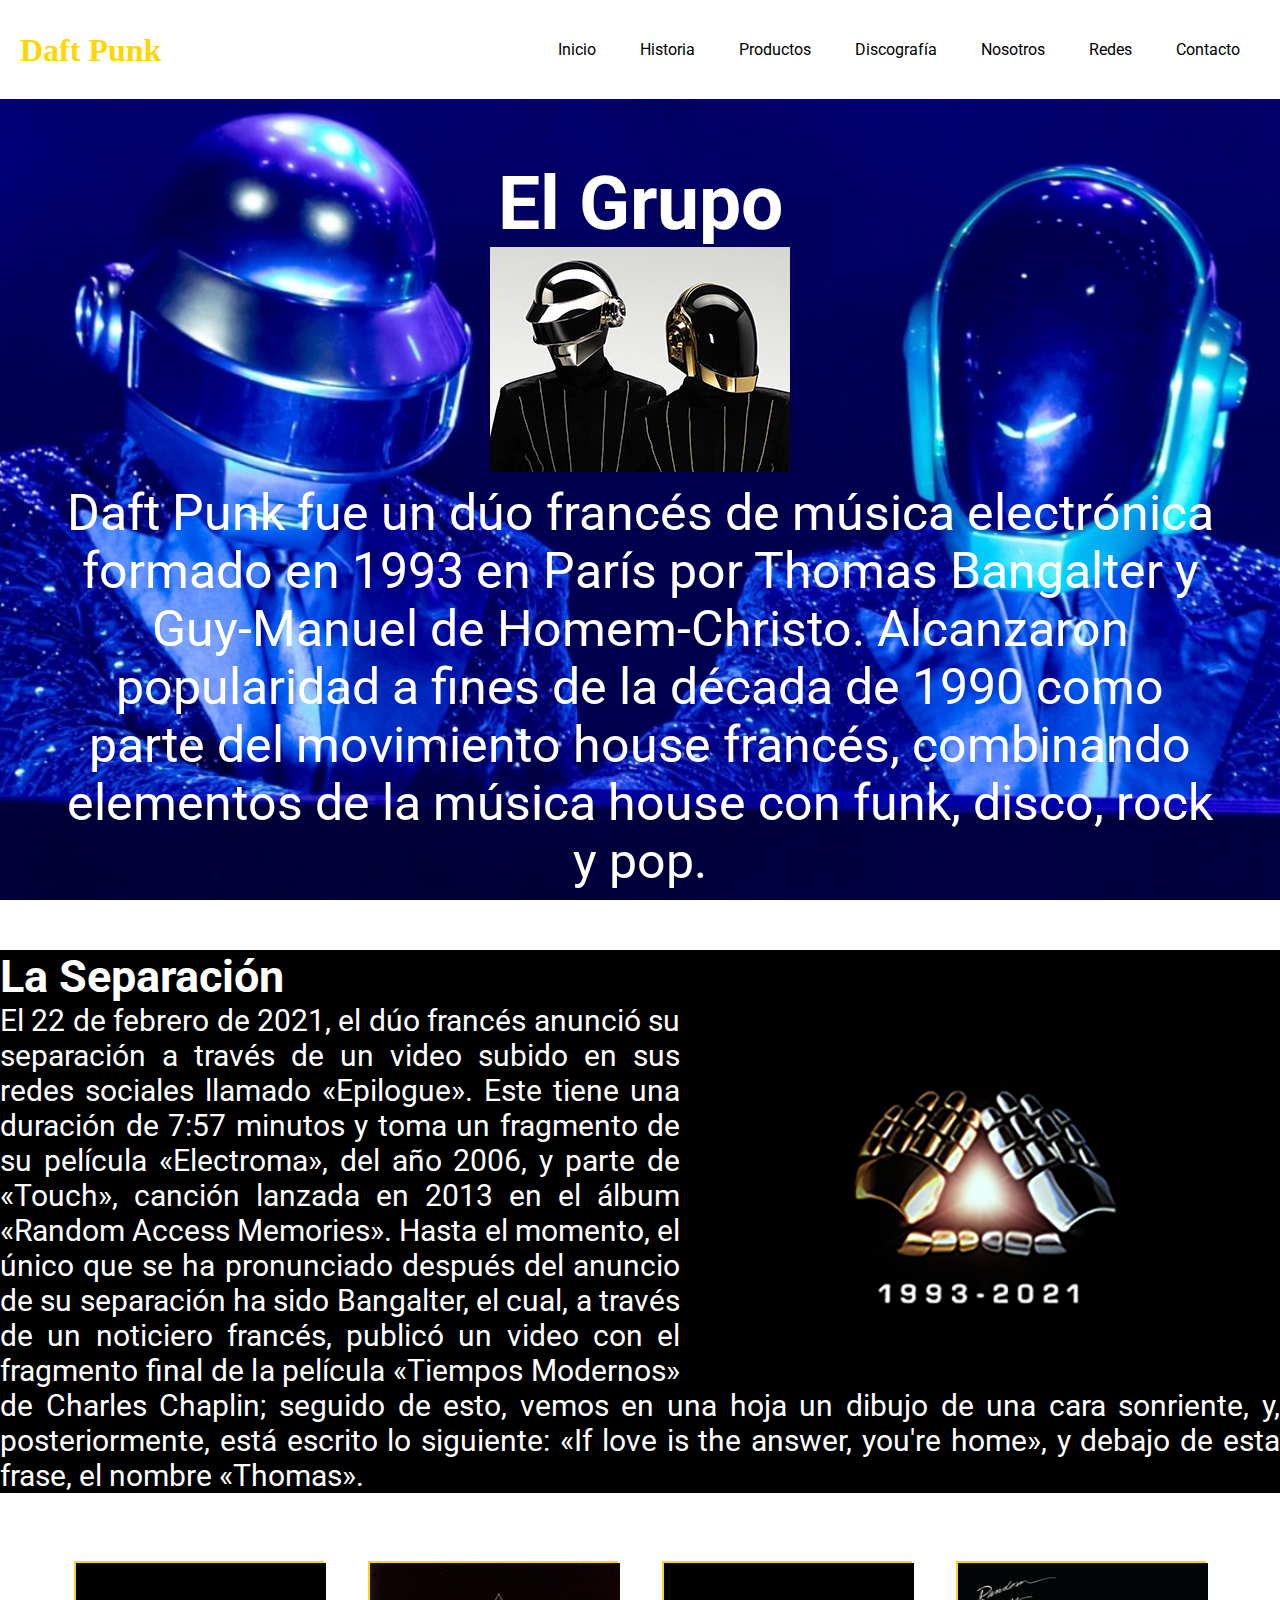
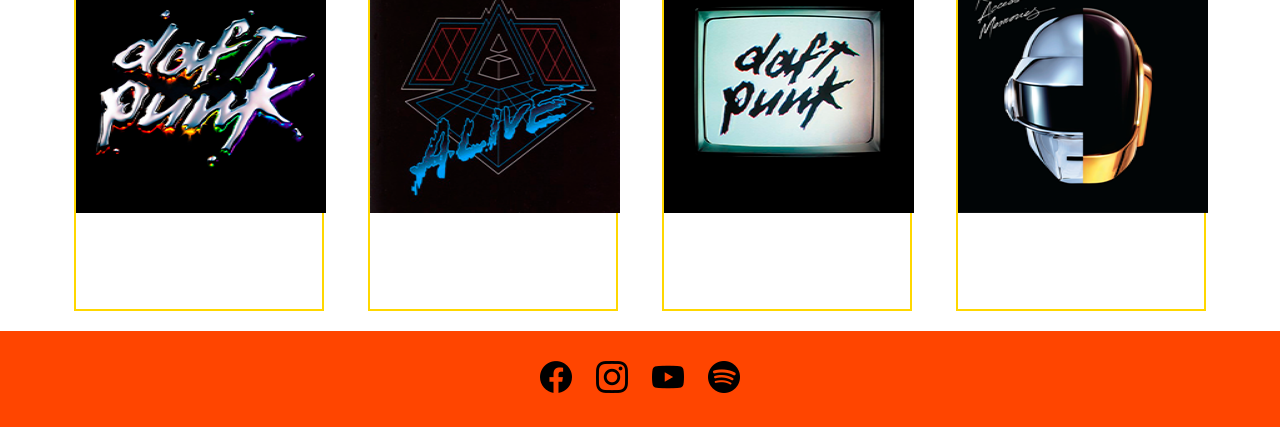
<file: index.html>
<!DOCTYPE html>
<html lang="es">
<head>
    <meta charset="UTF-8">
    <meta name="viewport" content="width=device-width, initial-scale=1.0">
    <link rel="icon" type="image/jpg" href="./img/favicon.png">
    <link rel="stylesheet" href="./css/style.css">
    <title>Daft Punk</title>
</head>
<body>
    <header>
        <h1><a href="./index.html">Daft Punk</a></h1>

        <!-- LISTA NO ORDENADA -->
        <nav>
            <ul>
                <li><a href="./index.html">Inicio</a></li>
                <li><a href="./pages/historia.html">Historia</a></li>
                <li><a href="#productos">Productos</a></li>
                <li><a href="./pages/discografia.html">Discografía</a></li>
                <li><a href="./pages/nosotros.html">Nosotros</a></li>
                <li><a href="#footer">Redes</a></li>
                <li><a href="./pages/contacto.html">Contacto</a></li>
            </ul>
        </nav>
    </header>
    <main>
        <section class="hero">
            <h2>El Grupo</h2>
            <img src="./img/daft-punk.jpg" alt="">
                <p>Daft Punk fue un dúo francés de música electrónica formado en 1993 en París por Thomas Bangalter y Guy-Manuel de Homem-Christo. Alcanzaron popularidad a fines de la década de 1990 como parte del movimiento house francés, 
                    combinando elementos de la música house con funk, disco, rock y pop.</p>
        </section>
        <section class="separacion">
            <h2>La Separación</h2>
            <img src="./img/Daft-Punk-breakup.png" alt="">
                <p>El 22 de febrero de 2021, el dúo francés anunció su separación a través de un video subido en sus redes sociales llamado «Epilogue». Este tiene una duración de 7:57 minutos y toma un fragmento de su película «Electroma», 
                    del año 2006, y parte de «Touch», canción lanzada en 2013 en el álbum «Random Access Memories». Hasta el momento, el único que se ha pronunciado después del anuncio de su separación ha sido Bangalter, el cual, a través 
                    de un noticiero francés, publicó un video con el fragmento final de la película «Tiempos Modernos» de Charles Chaplin; seguido de esto, vemos en una hoja un dibujo de una cara sonriente, y, posteriormente, está escrito 
                    lo siguiente: «If love is the answer, you're home», y debajo de esta frase, el nombre «Thomas». </p>
        </section>
        <section id="productos" class="productos">
            <h2>Productos</h2>
            <div>
                <!-- IMAGEN -->
                <img src="./img/Discovery.png" alt="portada disco discovery">
                <h3>Discovery</h3>
                <!-- BOTON -->
                <a href="">COMPRAR</a>
            </div>
            <div>
                <!-- IMAGEN -->
                <img src="./img/Alive_2007.png" alt="portada disco alive 2007">
                <h3>Alive 2007</h3>
                <!-- BOTON -->
                <a href="">COMPRAR</a>
            </div>
            <div>
                <!-- IMAGEN -->
                <img src="./img/human_after_all.png" alt="portada disco human after all">
                <h3>Human After All</h3>
                <!-- BOTON -->
                <a href="">COMPRAR</a>
            </div>
            <div>
                <!-- IMAGEN -->
                <img src="./img/Random_Access_Memories.png" alt="portada disco random access memories">
                <h3>Ramdom Access Memories</h3>
                <!-- BOTON -->
                <a href="">COMPRAR</a>
            </div>
        </section>
    </main>
    <footer>
        <section id="footer" class="footer">
            <div>
                <a href="https://daftpunk.lnk.to/followF" target="_blank"><img src="./img/facebook.png" alt="logo facebook"></a>
                <a href="https://daftpunk.lnk.to/followI" target="_blank"><img src="./img/instagram.png" alt="logo instagram"></a>
                <a href="https://daftpunk.lnk.to/subscribeonY" target="_blank"><img src="./img/youtube.png" alt="logo youtube"></a>
                <a href="https://daftpunk.lnk.to/followS" target="_blank"><img src="./img/spotify.png" alt="logo spotify"></a>
            </div>
        </section>
    </footer>
</body>
</html>
</file>
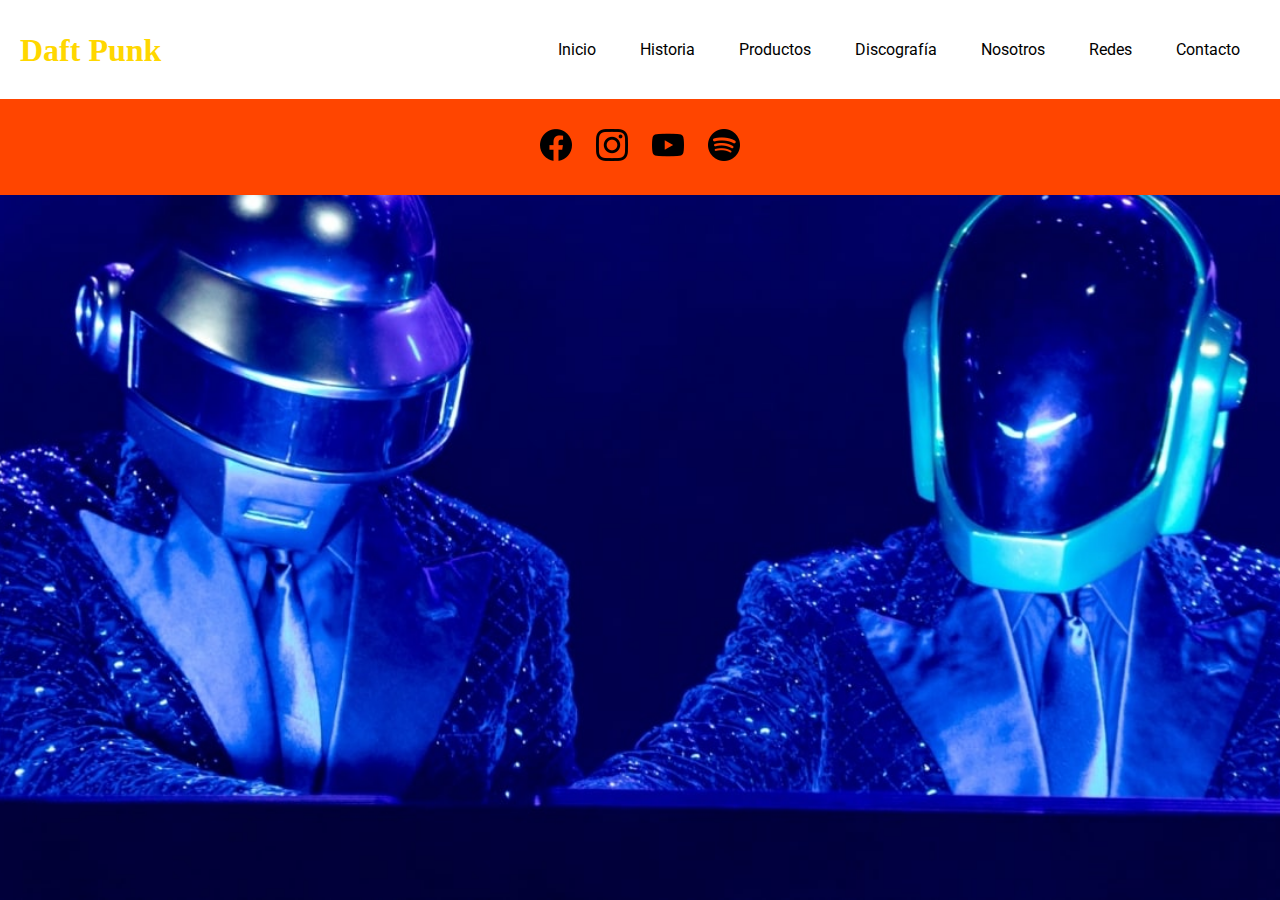
<file: pages/contacto.html>
<!DOCTYPE html>
<html lang="es">
<head>
    <meta charset="UTF-8">
    <meta name="viewport" content="width=device-width, initial-scale=1.0">
    <link rel="icon" type="image/jpg" href="../img/favicon.png">
    <link rel="stylesheet" href="../css/style.css">
    <title>Formulario de Contacto</title>
</head>
<body>
    <header>
        <h1><a href="../index.html">Daft Punk</a></h1>

        <!-- LISTA NO ORDENADA -->
        <nav>
            <ul>
                <li><a href="../index.html">Inicio</a></li>
                <li><a href="./historia.html">Historia</a></li>
                <li><a href="../index.html#productos">Productos</a></li>
                <li><a href="./discografia.html">Discografía</a></li>
                <li><a href="./nosotros.html">Nosotros</a></li>
                <li><a href="#footer">Redes</a></li>
                <li><a href="./contacto.html">Contacto</a></li>
            </ul>
        </nav>
    </header>
    <main></main>
    <footer>
        <section id="footer" class="footer">
            <div>
                <a href="https://daftpunk.lnk.to/followF" target="_blank"><img src="../img/facebook.png" alt="logo facebook"></a>
                <a href="https://daftpunk.lnk.to/followI" target="_blank"><img src="../img/instagram.png" alt="logo instagram"></a>
                <a href="https://daftpunk.lnk.to/subscribeonY" target="_blank"><img src="../img/youtube.png" alt="logo youtube"></a>
                <a href="https://daftpunk.lnk.to/followS" target="_blank"><img src="../img/spotify.png" alt="logo spotify"></a>
            </div>
        </section>
    </footer>
</body>
</html>
</file>
<file: css/style.css>
@import url('https://fonts.googleapis.com/css2?family=Roboto:ital,wght@0,300;0,400;1,100;1,300;1,500&display=swap');
@import url(https://db.onlinewebfonts.com/c/80af27dce2efeecc910be0be75728730?family=Daft+Font); 

/*RESET*/
*{
    margin: 0;
    padding: 0;
    box-sizing: border-box;
}

/*BODY*/
body {
    font-family: 'Roboto', sans-serif;
    background-image: url("../img/daft_punk_background.jpg");
    background-repeat: no-repeat;
    background-size: cover;
    background-position: center;
    background-attachment: fixed;
}

header {
    background-color: white;
    padding: 20px;
    position: sticky;
    top: 0;
    display: flex;
    justify-content: space-between;
    align-items: center;
}

header h1 a {
    text-decoration: none;
    display: inline-block;
    font-family: "Daft Font"; 
    color: gold;
}

/*HEADER*/
header nav ul li{
    display: inline-block;
    margin: 20px;
}

header nav ul li a {
    text-decoration: none;
    color: black;
}

/*MAIN*/

.hero {
    text-align: center;
    font-size: 50px;
    margin: 50px;
    color: white;
    padding: 10px;
}



.hero img {
    float: center;
}

.separacion {
    text-align: justify;
    font-size: 30px;
    background-color: black;
    color: white;
    margin-top: 20px;
    margin-bottom: 20px;
}

.separacion img {
    float: right;
}

.productos {
    text-align: center;
}

.productos h2 {
    text-align: center;
    color: white;
}

.productos div {
    border: 2px solid gold;
    width: 250px;
    height: 350px;
    margin: 20px;
    text-align: center;
    display: inline-block;
    color: white;
}

.productos div a {
    text-decoration: none;
    padding: 5px;
    color: white;
}

.productos h3 {
    margin: 20px 0px 20px 0px;
}

.productos div img {
    width: 250px;
    height: 250px;
}

.primeros {
    text-align: center;
    margin-bottom: 50px;
}

.primeros h2 {
    font-family: "Daft Font"; 
    font-size: 30px;
    color: white;
}

.primeros p {
    color: white;
}

.homework {
    margin-bottom: 50px;
    background-color: black;
    color: white;
}

.homework h2 {
    font-family: "Daft Font"; 
    font-size: 30px;
    text-align: center;
    width: 100%;
}

.homework img {
    float: left;
    width: 150px;
    height: 150px;
    margin-right: 20px;
    padding: 15px;
}

.discovery {
    margin-bottom: 50px;
    background-color: gold;
    color: black;
    width: 100%;
}

.discovery h2 {
    font-family: "Daft Font"; 
    font-size: 30px;
    text-align: center;
}

.discovery img {
    float: right;
    width: 150px;
    height: 150px;
    margin-left: 20px;
    padding: 15px;
}

.discovery p {
    text-align: center;
    margin: 10px;
}

.human {
    margin-bottom: 50px;
    width: 100%;
    height: 200px;
}

.human h2 {
    font-family: "Daft Font"; 
    font-size: 30px;
    text-align: center;
    color: white;
}

.human img {
    float: left;
    width: 150px;
    height: 150px;
    margin-right: 20px;
    padding: 15px;
}

.human p {
    text-align: left;
    margin: 10px;
    color: white;
}

.tron {
    margin-bottom: 50px;
    width: 100%;
    height: 200px;
    background-color: black;
    color: white;
}

.tron h2 {
    font-family: "Daft Font"; 
    font-size: 30px;
    text-align: center;
}

.tron img {
    float: right;
    width: 150px;
    height: 150px;
    margin-right: 20px;
    padding: 15px;
}

.tron p {
    text-align: left;
    margin: 10px;
}

.ram {
    margin-bottom: 50px;
    width: 100%;
    background-color: white;
    color: black;
}

.ram h2 {
    font-family: "Daft Font"; 
    font-size: 30px;
    text-align: center;
}

.ram img {
    float: left;
    width: 150px;
    height: 150px;
    margin-right: 20px;
    padding: 15px;
}

.ram p {
    text-align: left;
    margin: 10px;
}

footer {
    background-color: orangered;
    text-align: center;
    padding: 30px;
}

footer div a {
    margin: 10px;
}
</file>
